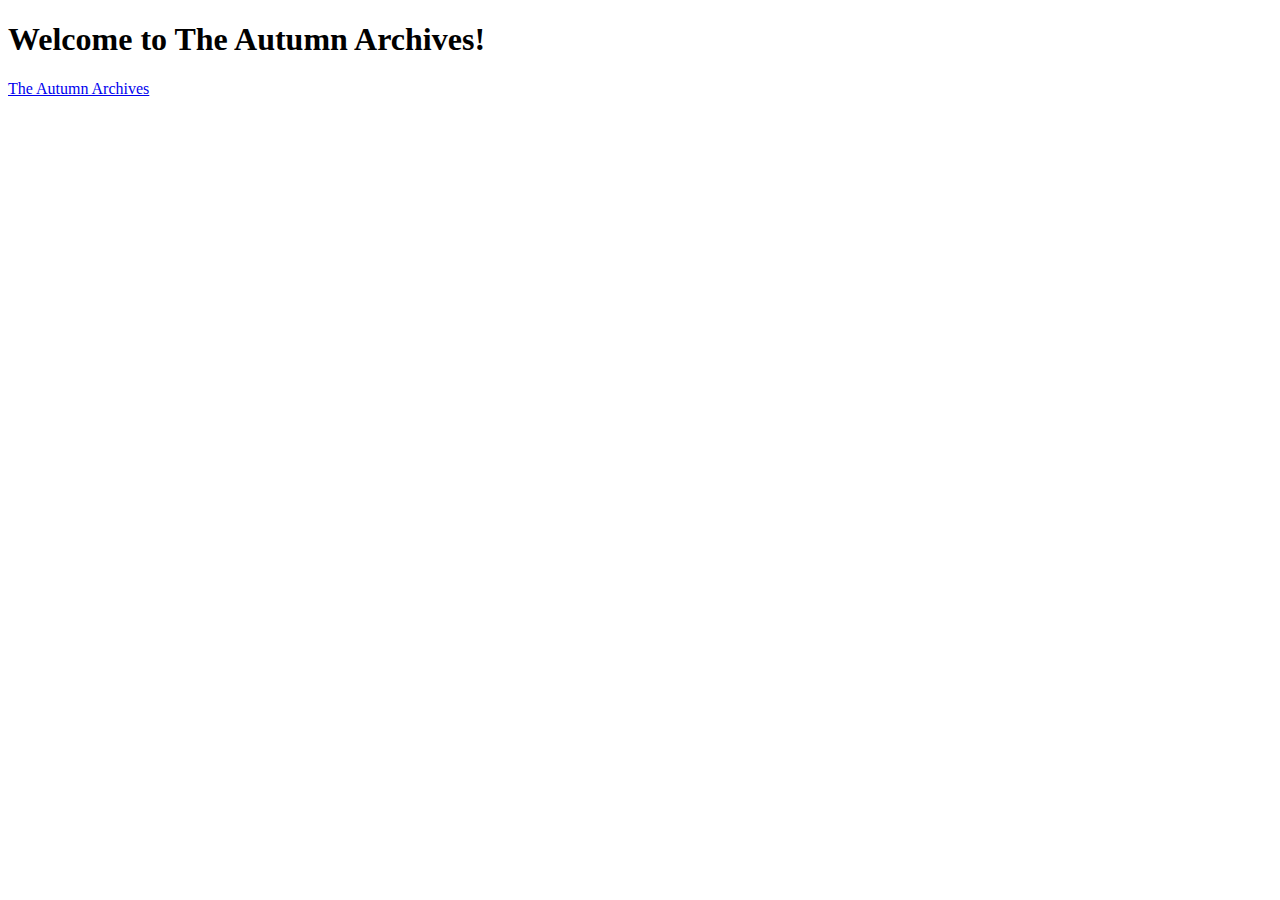
<file: index.html>
<!DOCTYPE HTML>
<html lang="en">
<head>
  <meta charset="UTF-8">
  <meta name="viewport" content="width=device-width, initial-scale=1.0">
  
   <title>The Autumn Archives</title></body

   <link rel="stylesheet" href="styles.css"/>                                    
</head>
<body>

<h1>Welcome to The Autumn Archives!</h1>

  <a href="./about.html">The Autumn Archives</a>
  <script>

  </script>
</body>
</html>
</file>
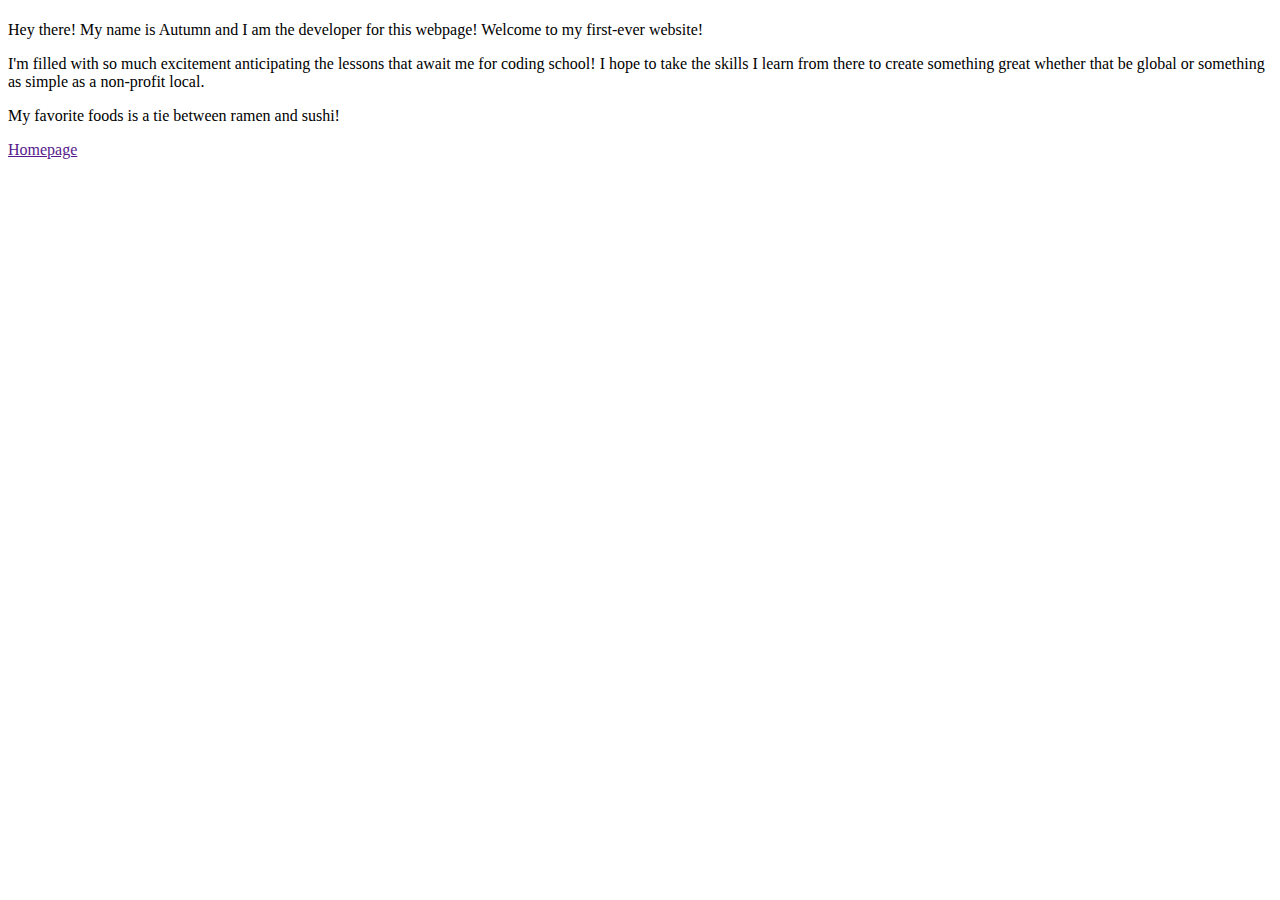
<file: about.html>
<!DOCTYPE html>
<html lang="en">
  <head>
    <meta charset="UTF-8">
    <meta name="viewport" content="with=device-width, initial-scale=1.0">
    <title> About the Web Developer</title>

  </head>
  <body>
    <h1></h1>
    <p>Hey there! My name is Autumn and I am the developer for this webpage! Welcome to my first-ever website!</p>
    <p>I'm filled with so much excitement anticipating the lessons that await me for coding school! I hope to take the skills I learn from there to create something great whether that be global or something as simple as a non-profit local.</p>
    <p>My favorite foods is a tie between ramen and sushi!</p>
    <a href="">Homepage</a>
  </body>
</html>
</file>
<file: styles.css>
a {

   color: "#C8A2C8"
}
</file>
